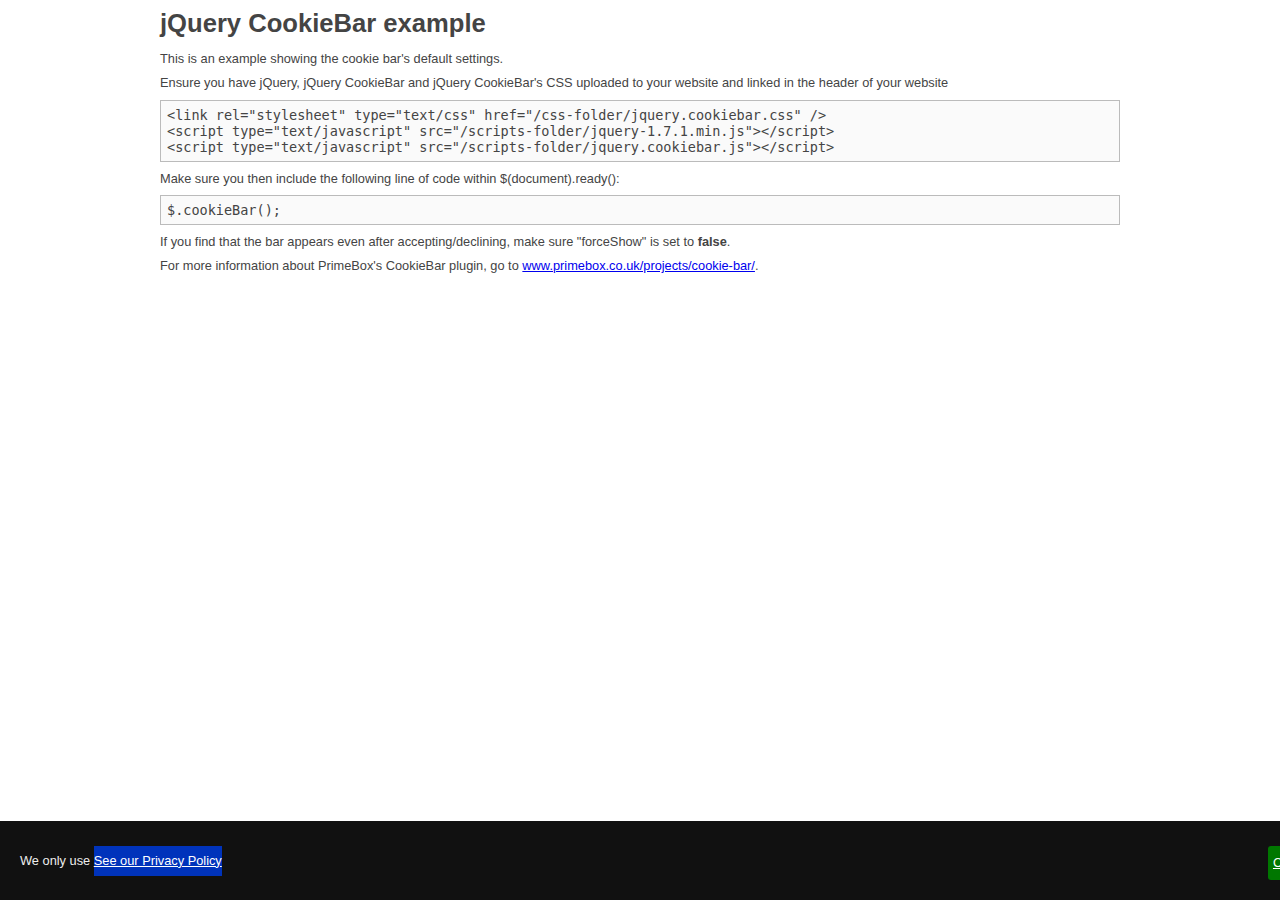
<file: jquery.cookiebar/index.html>
<!DOCTYPE html PUBLIC "-//W3C//DTD XHTML 1.0 Strict//EN" "http://www.w3.org/TR/xhtml1/DTD/xhtml1-strict.dtd">
<html xmlns="http://www.w3.org/1999/xhtml" lang="en">
	<head>
		<meta http-equiv="Content-Type" content="text/html; charset=utf-8" />
		<title>PrimeBox CookieBar Example</title>
		<style type="text/css">
			* {margin:0; padding:0; outline:0; border:0;}
			body {color:#444444; background:#ffffff; font-size:0.8em; font-family:Verdana,Geneva,Arial,Helvetica,sans-serif;}
			.container {width:960px; margin:0 auto;}
			h1, h2, h3, h4, h5, h6, p, ul, ol {padding:0.35em 0;}
			strong {font-weight:bold;}
			code {display:block; padding:6px; border:1px solid #bbbbbb; line-height:normal; font-size:1.3em; background:#fafafa; margin:0.35em 0;}
		</style>
		<link rel="stylesheet" type="text/css" href="jquery.cookiebar.css" />
		<script type="text/javascript" src="//ajax.googleapis.com/ajax/libs/jquery/1.8.3/jquery.min.js"></script>
		<script type="text/javascript" src="jquery.cookiebar.js"></script>
		<script type="text/javascript">
			$(document).ready(function(){
				$.cookieBar({
				});
			});
		</script>
	</head>
	<body>
		<div class="container">
			<h1>jQuery CookieBar example</h1>
			<p>This is an example showing the cookie bar's default settings.</p>
			<p>Ensure you have jQuery, jQuery CookieBar and jQuery CookieBar's CSS uploaded to your website and linked in the header of your website</p>
			<code>
				&lt;link rel="stylesheet" type="text/css" href="/css-folder/jquery.cookiebar.css" /&gt;<br />
				&lt;script type="text/javascript" src="/scripts-folder/jquery-1.7.1.min.js"&gt;&lt;/script&gt;<br />
				&lt;script type="text/javascript" src="/scripts-folder/jquery.cookiebar.js"&gt;&lt;/script&gt;
			</code>
			<p>Make sure you then include the following line of code within $(document).ready():</p>
			<code>
				$.cookieBar();
			</code>
			<p>If you find that the bar appears even after accepting/declining, make sure "forceShow" is set to <strong>false</strong>.</p>
			<p>For more information about PrimeBox's CookieBar plugin, go to <a href="http://www.primebox.co.uk/projects/cookie-bar/">www.primebox.co.uk/projects/cookie-bar/</a>.</p>
		</div>
	</body>
</html>
</file>
